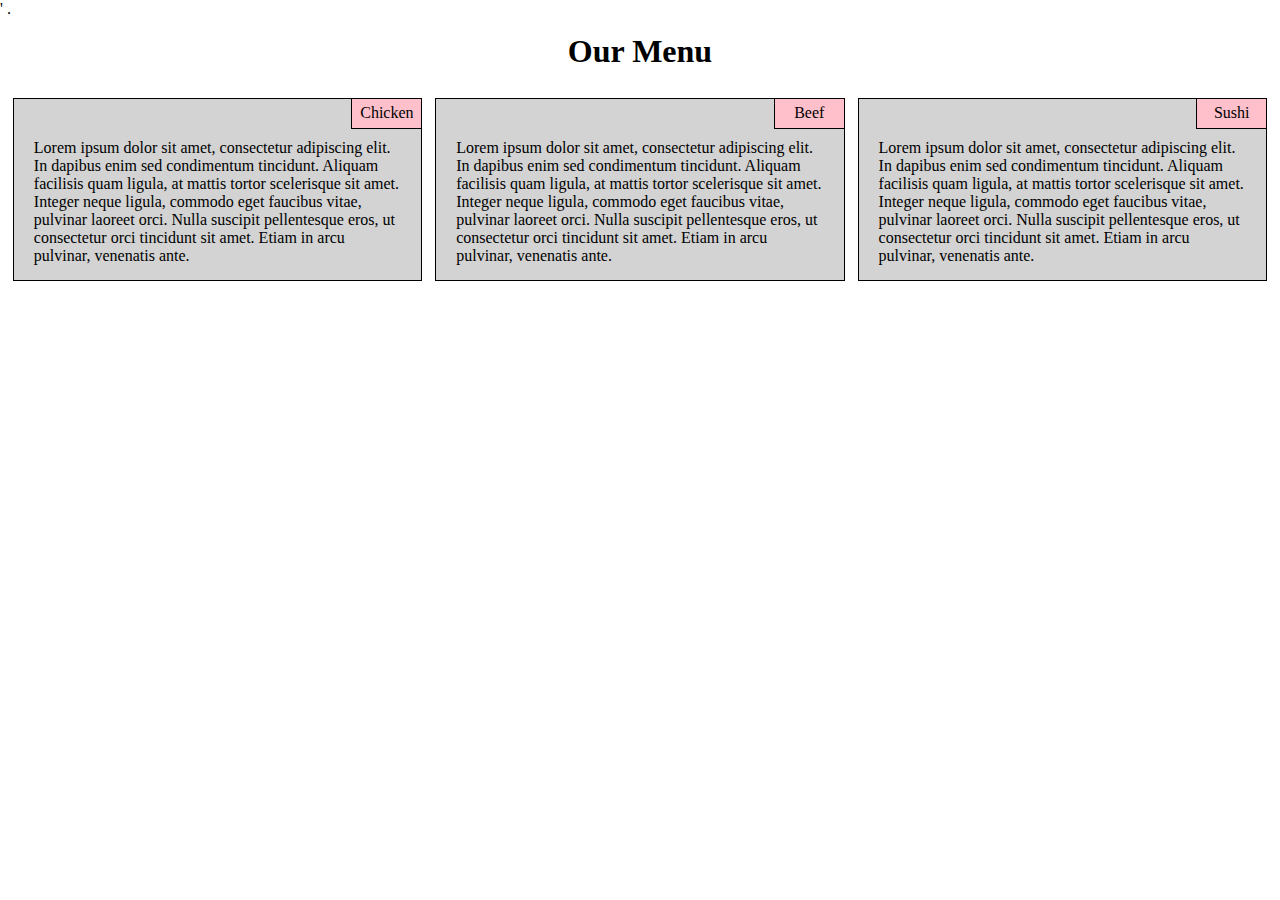
<file: assignments/assignment2/solution/index.html>
<head> '
    <meta charset="UTF-8"> .
    <meta name="description" content="Solution for Module2">
    <meta name="keywords" content="HTML, CSS, JavaScript">
    <meta name="author" content="Scapester">
    <meta name="viewport" content="width=device-width, initial-scale=1.0">
  
    <title>Solution for module 2</title>
    <link rel="stylesheet" href="css/style.css">
  
  </head>
  
  <body>
  
    <h1>
      Our Menu
    </h1>
  
    <div class="container">
      <div class="row">
        <div class="box1">
          <header>
            Chicken
          </header>
          <p>
            Lorem ipsum dolor sit amet, consectetur adipiscing elit. In dapibus enim sed condimentum tincidunt. Aliquam facilisis quam ligula, at mattis tortor scelerisque sit amet. Integer neque ligula, commodo eget faucibus vitae, pulvinar laoreet orci. Nulla suscipit pellentesque eros, ut consectetur orci tincidunt sit amet. Etiam in arcu pulvinar, venenatis ante.
          </p>
        </div>
        <div class="box2">
          <header>
            Beef
          </header>
          <p>
            Lorem ipsum dolor sit amet, consectetur adipiscing elit. In dapibus enim sed condimentum tincidunt. Aliquam facilisis quam ligula, at mattis tortor scelerisque sit amet. Integer neque ligula, commodo eget faucibus vitae, pulvinar laoreet orci. Nulla suscipit pellentesque eros, ut consectetur orci tincidunt sit amet. Etiam in arcu pulvinar, venenatis ante.
          </p>
        </div>
        <div class="box3">
          <header>
            Sushi
          </header>
          <p>
            Lorem ipsum dolor sit amet, consectetur adipiscing elit. In dapibus enim sed condimentum tincidunt. Aliquam facilisis quam ligula, at mattis tortor scelerisque sit amet. Integer neque ligula, commodo eget faucibus vitae, pulvinar laoreet orci. Nulla suscipit pellentesque eros, ut consectetur orci tincidunt sit amet. Etiam in arcu pulvinar, venenatis ante.
          </p>
        </div>
      </div>
    </div>
  
  </body>
</file>
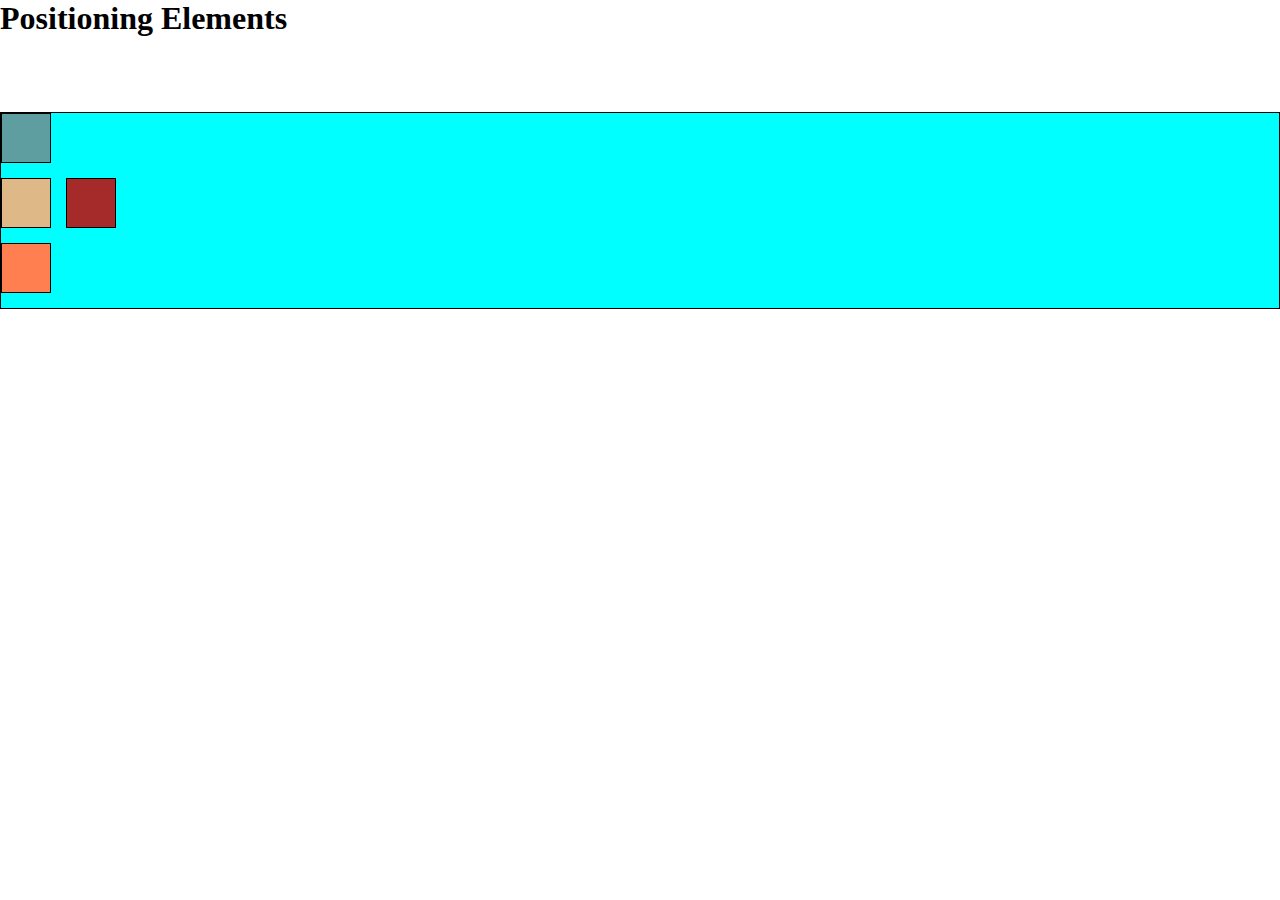
<file: examples/Lecture22/positioning-after.html>
<!DOCTYPE html>
<html>
<head>
<meta charset="utf-8">
<title>Positioning Elements</title>
<style>
* {
  box-sizing: border-box;
  margin: 0;
  padding: 0;
  
}
h1 {
  margin-bottom: 15px;
}

div#container {
  background-color: #00FFFF;
  position: relative;
  top: 60px;
  border: 1px solid black;
}
p {
  width: 50px;
  height: 50px;
  border: 1px solid black;
  margin-bottom: 15px;
}
#p1 {
  background-color: #A52A2A;
  position: relative;
  top: 65px;
  left: 65px;
}
#p2 {
  background-color: #DEB887;
}
#p3 {
  background-color: #5F9EA0;
  position: absolute;
  top: 0;
  left: 0;
}
#p4 {
  background-color: #FF7F50;
}

</style>
</head>
<body>
<h1>Positioning Elements</h1>

<div id="container">
  <p id="p1"></p>
  <p id="p2"></p>
  <p id="p3"></p>
  <p id="p4"></p>
</div>

</body>
</html>
</file>
<file: assignments/assignment2/solution/css/style.css>
/********** Base styles **********/

* {
    box-sizing: border-box;
    margin: 0px;
    padding: 0px;
}

h1 {
    margin: 15px;
    text-align: center;
}

.row {
    position: relative;
    width: 100%
}

.box1, .box2, .box3 {
    position: relative;
    border: 1px solid black;
    background-color: lightgrey;
    padding: 10px;
    float: left;
}

header {
    float: right;
    position: absolute;
    top: 0px;
    right: 0px;
    width: 70px;
    height: 30px;
    background-color: pink;
    text-align: center;
    padding: 5px;
    border-color: black;
    border-style: solid;
    border-width: 0px 0px 1px 1px;
}

p {
    padding: 30px 10px 5px 10px;
}

/********** Large devices only **********/

@media (min-width: 992px) {
    .box1 {
        margin: 1% 0% 1% 1%;
    }
    .box2 {
        margin: 1% 1% 1% 1%;
    }
    .box3 {
        margin: 1% 1% 1% 0%;
    }
    .box1, .box2, .box3 {
        width: 32%;
    }
}

/********** Medium devices only **********/

@media (max-width: 991px) and (min-width: 768px) {
    .box1, .box2 {
        width: 48.5%;
    }
    .box3 {
        width: 98%;
        margin: 0% 1% 1% 1%;
    }
    .box1 {
        margin: 1% 0% 1% 1%;
    }
    .box2 {
        margin: 1% 1% 1% 1%;
    }
}

/********** Small devices only **********/

@media (max-width: 767px) {
    .box1, .box2, .box3 {
        width: 98%;
        margin: 1% 1% 0% 1%;
    }
}
</file>
